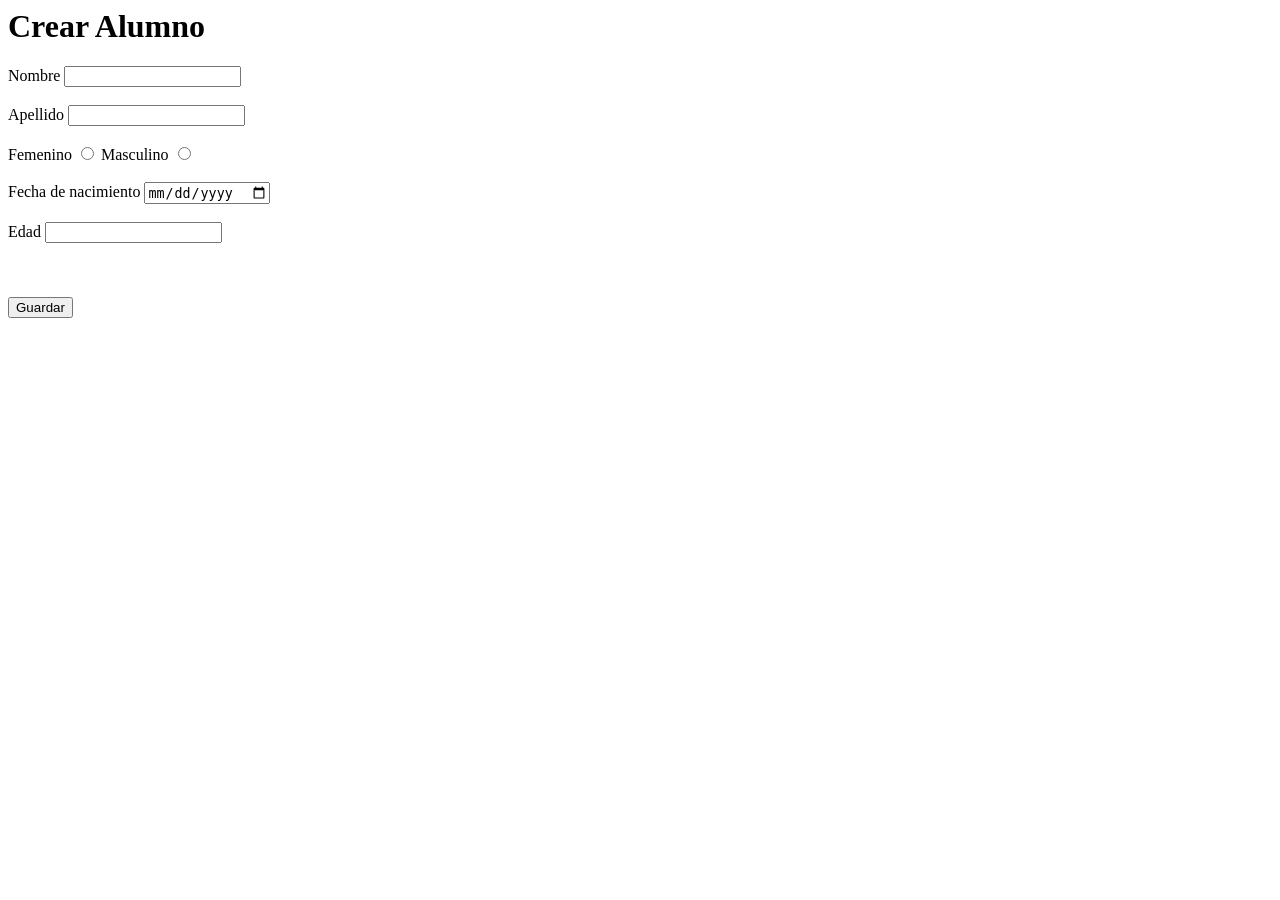
<file: 2024/EjemploHTML/index.html>
<html xmlns="http://www.w3.org/1999/xhtml">
<head>
    <title></title>
    <meta name="viewport" content="width=device-width, initial-scale=1.0">

</head>
<body>

    <!--  Ejercio: Crear un formulario para crear un alumno
            Debe tener los campos, nombre, apellido, sexo,
            fecha de nacimiento y edad.
    -->
    <h1>Crear Alumno</h1>

    <form>
        <label>Nombre</label>
        <input type="text" id="nombre" />
        <br />
        <br />
        <label>Apellido</label>
        <input type="text" id="apellido" />
        <br />
        <br />
        <label>Femenino</label>
        <input type="radio" name="sexo" />
        <label>Masculino</label>
        <input type="radio" name="sexo" value="" />
        <br />
        <br />
        <label>Fecha de nacimiento</label>
        <input type="date" />
        <br />
        <br />
        <label>Edad</label>
        <input type="number" />
        <br />
        <br />
        <label id="nombreapellido"></label>
        <br />
        <br />
        <button onclick="miFuncion()">Guardar</button>
    </form>
    <script src="script.js"></script>

</body>
</html>
</file>
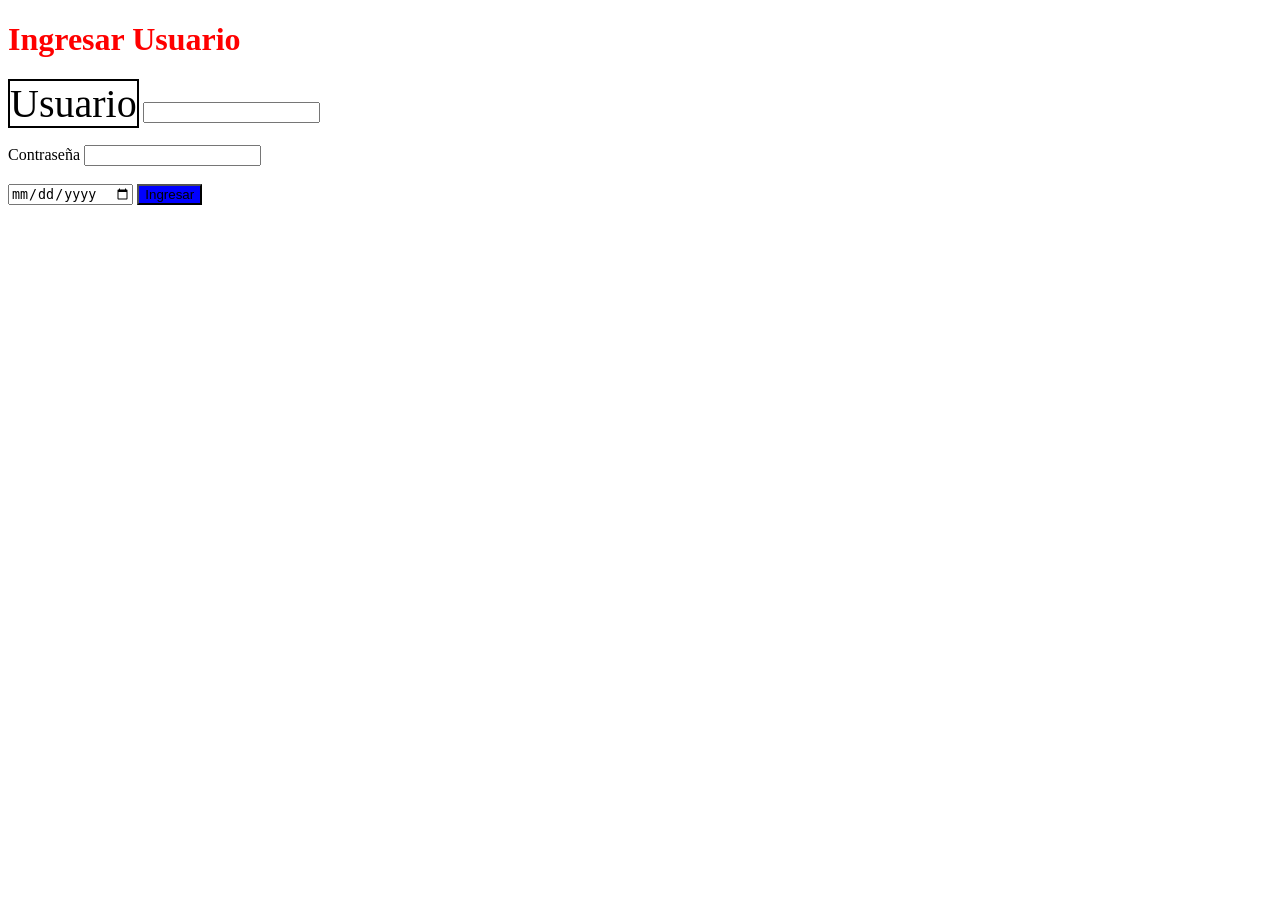
<file: 2025/ProgramaciónWeb/index.html>
<!DOCTYPE html>
<html lang="en">
<head>
    <meta charset="UTF-8">
    <meta name="viewport" content="width=device-width, initial-scale=1.0">
    <title>Prueba</title>
    <link rel="stylesheet" href="estilos.css">
</head>
<body>
    <h1 id="titulo">Ingresar Usuario</h1>
    
    <label class="claseLabel">Usuario</label>
    <input type="text">
    <br><br>
    <label>Contraseña</label>
    <input type="password">
    <br><br>

    <input type="date">
    <button onclick="miFuncion()">Ingresar</button>

    <script src="scripts.js">
    </script>
</body>
</html>
</file>
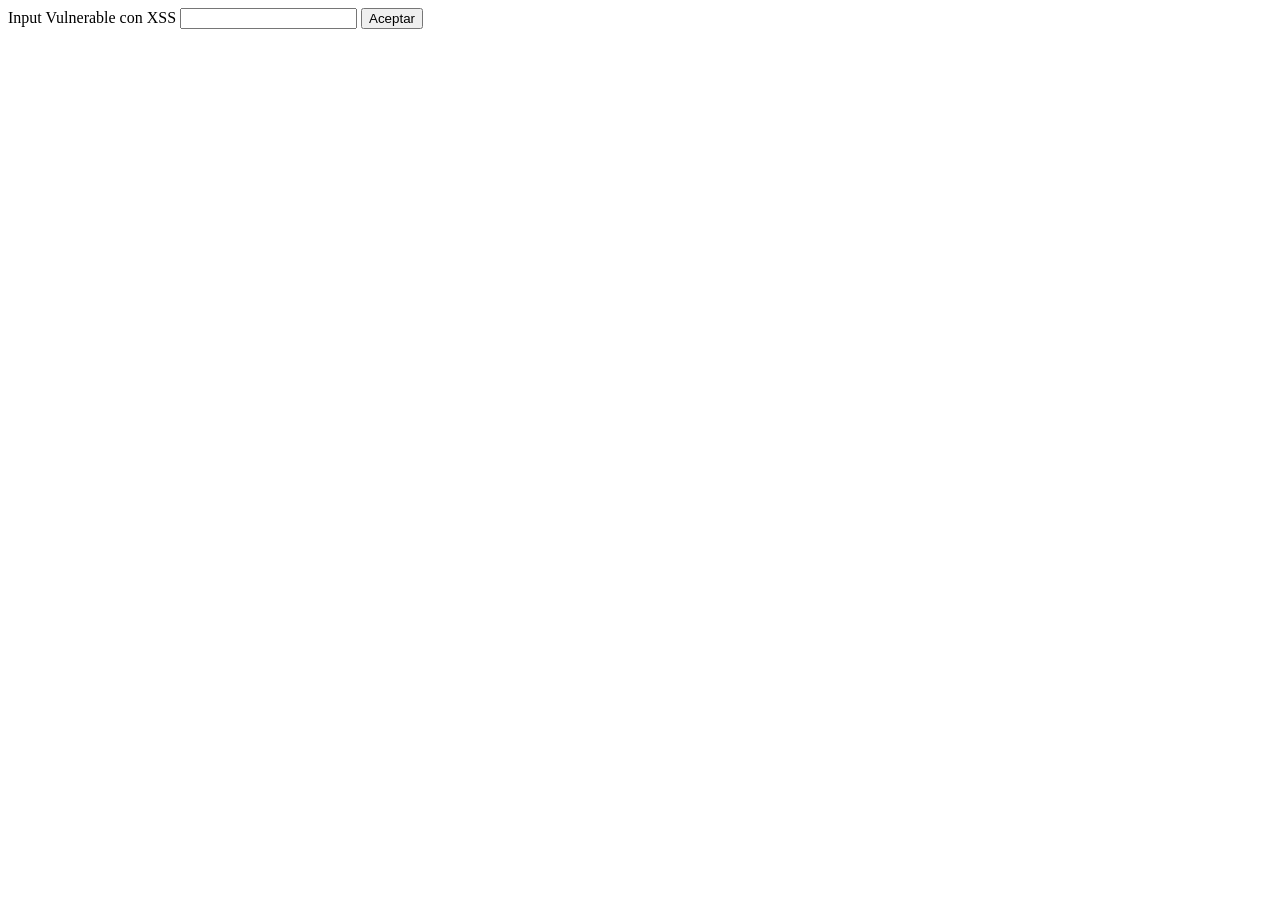
<file: 2024/EjemploXSS/EjemploXSS.html>
<!DOCTYPE html>
<html lang="en">
<head>
    <meta charset="UTF-8">
    <title>EjemploXSS</title>
</head>
<body>
    <label>Input Vulnerable con XSS</label>
    <input id="inputVulnerable" onchange="funcionAceptar()"></input>

    <button onclick="funcionAceptar()">Aceptar</button>

    <br><br>
    <div id="div"></div>
    <script>
        function funcionAceptar(){
            //Ejemplo <img src='x' onerror='alert(1)'>
            let inputUsuario = document.querySelector("#inputVulnerable").value;
            
            document.querySelector("#div").innerHTML = inputUsuario;
            
        }
    </script>
</body>
</html>
</file>
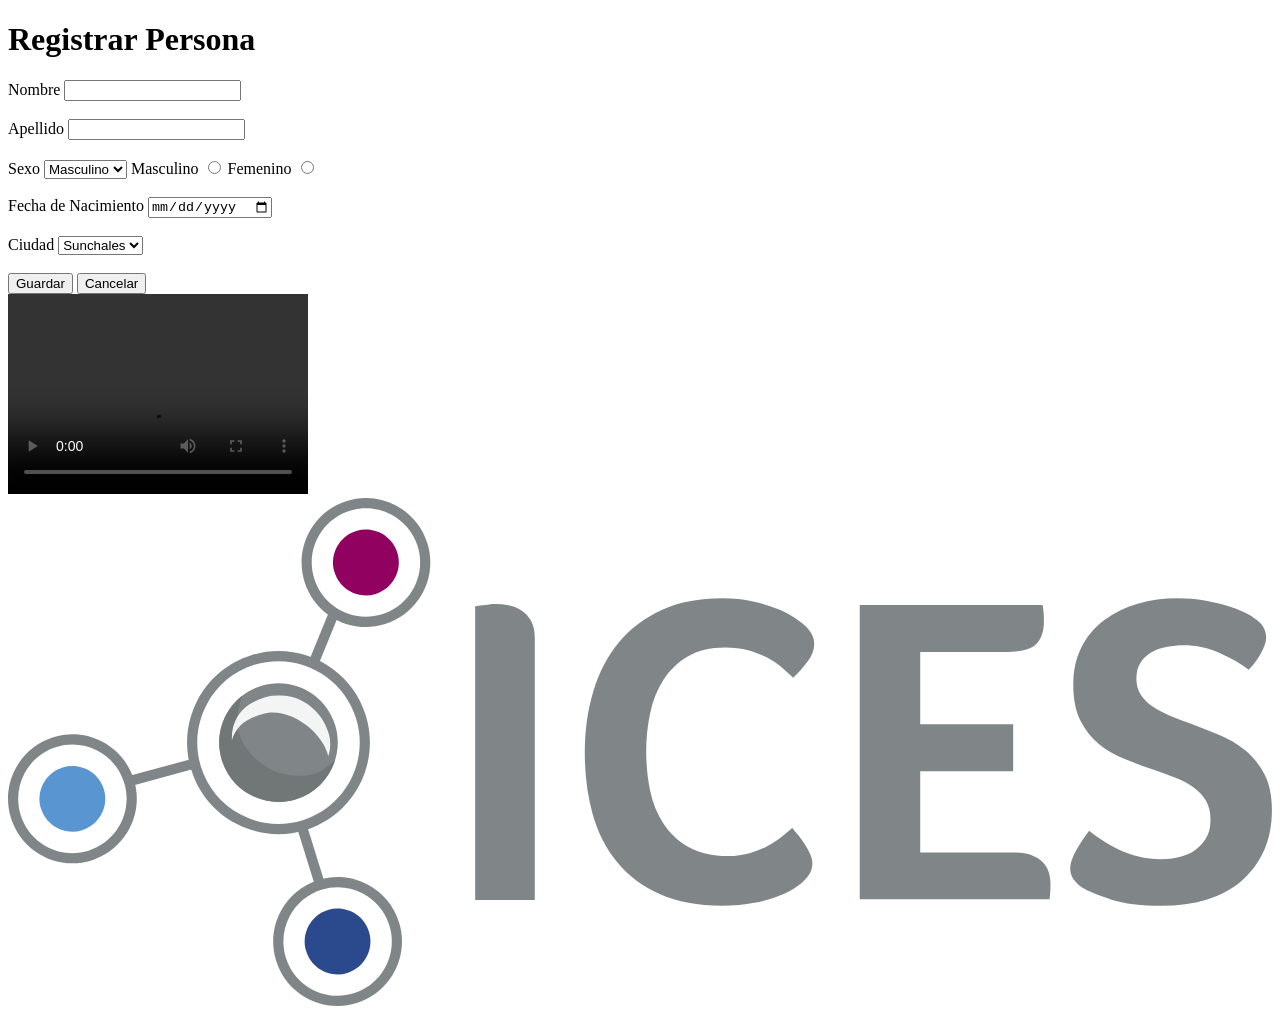
<file: 2025/ProgramaciónWeb/Ejercicio1HTML/ejercicio1.html>
<!DOCTYPE html>
<html lang="en">
<head>
    <meta charset="UTF-8">
    <meta name="viewport" content="width=device-width, initial-scale=1.0">
    <title>Document</title>
</head>
<body>
    <form action="">
    <h1>Registrar Persona</h1>
    <label>Nombre</label>
    <input type="text" id="nombre">
    <br><br>
    <label>Apellido</label>
    <input type="text" id="apellido">
    <br><br>
    <label>Sexo</label>
    <select>
        <option>Masculino</option>
        <option>Femenino</option>
    </select>

    <label>Masculino</label>
    <input name="Sexo" type="radio">
    <label >Femenino</label>
    <input name="Sexo" type="radio">
    <br><br>

    <label>Fecha de Nacimiento</label>
    <input type="date" id="fecha">
    <br><br>

    <label>Ciudad</label>
    <select>
        <option>Sunchales</option>
        <option>Rafaela</option>
        <option>Ataliva</option>
    </select>
    <br><br>

    <button>Guardar</button>
    <button type="reset">Cancelar</button>
    </form>

    <video height="200" width="300" controls>
     <source src="C:\Users\emibu\Videos\Captures\Tutorial_ Creación de una API web basada en controlador con ASP.NET Core _ Microsoft Learn - Google Chrome 2025-04-10 19-13-07.mp4"
      type="video/mp4">
    </video>
    
    <img src="ices.svg" alt="">
</body>
</html>
</file>
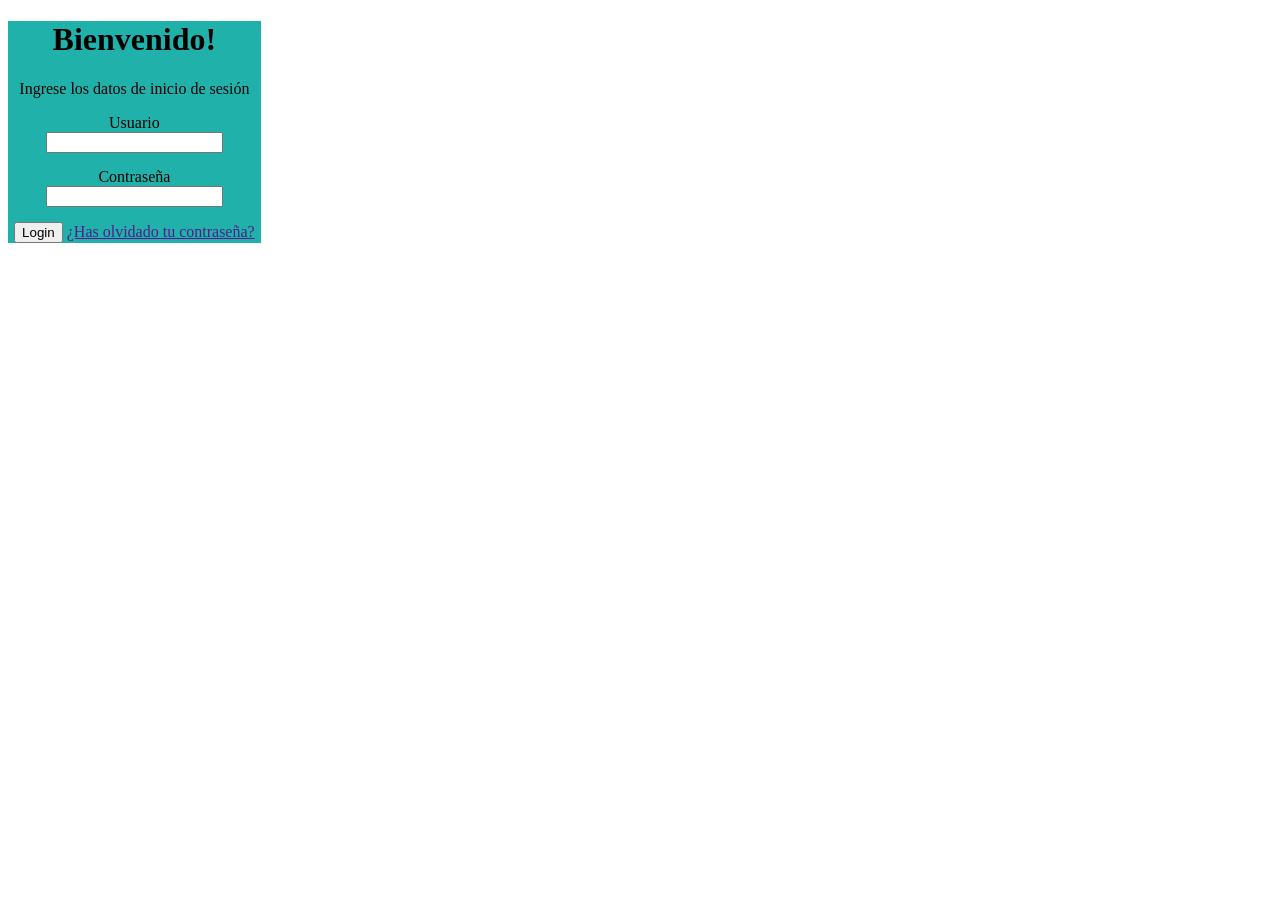
<file: 2025/ProgramaciónWeb/Ejercicio2/ejerciciodos.html>
<!DOCTYPE html>
<html lang="en">

<head>
    <meta charset="UTF-8">
    <meta name="viewport" content="width=device-width, initial-scale=1.0">
    <title>Ejercicio Dos</title>
    <link href="ejerciciodos.css" rel="stylesheet" />
</head>

<body>
    <div class="fondo">
        <h1 class="titulo">Bienvenido!</h1>
        <p>Ingrese los datos de inicio de sesión</p>
        <div class="grupo-input">
            <label>Usuario</label>
            <input type="text" />
        </div>
        <div class="grupo-input">
            <label>Contraseña</label>
            <input type="password" />
        </div>

        <button>Login</button>
        <a href="">¿Has olvidado tu contraseña?</a>
    </div>
</body>

</html>
</file>
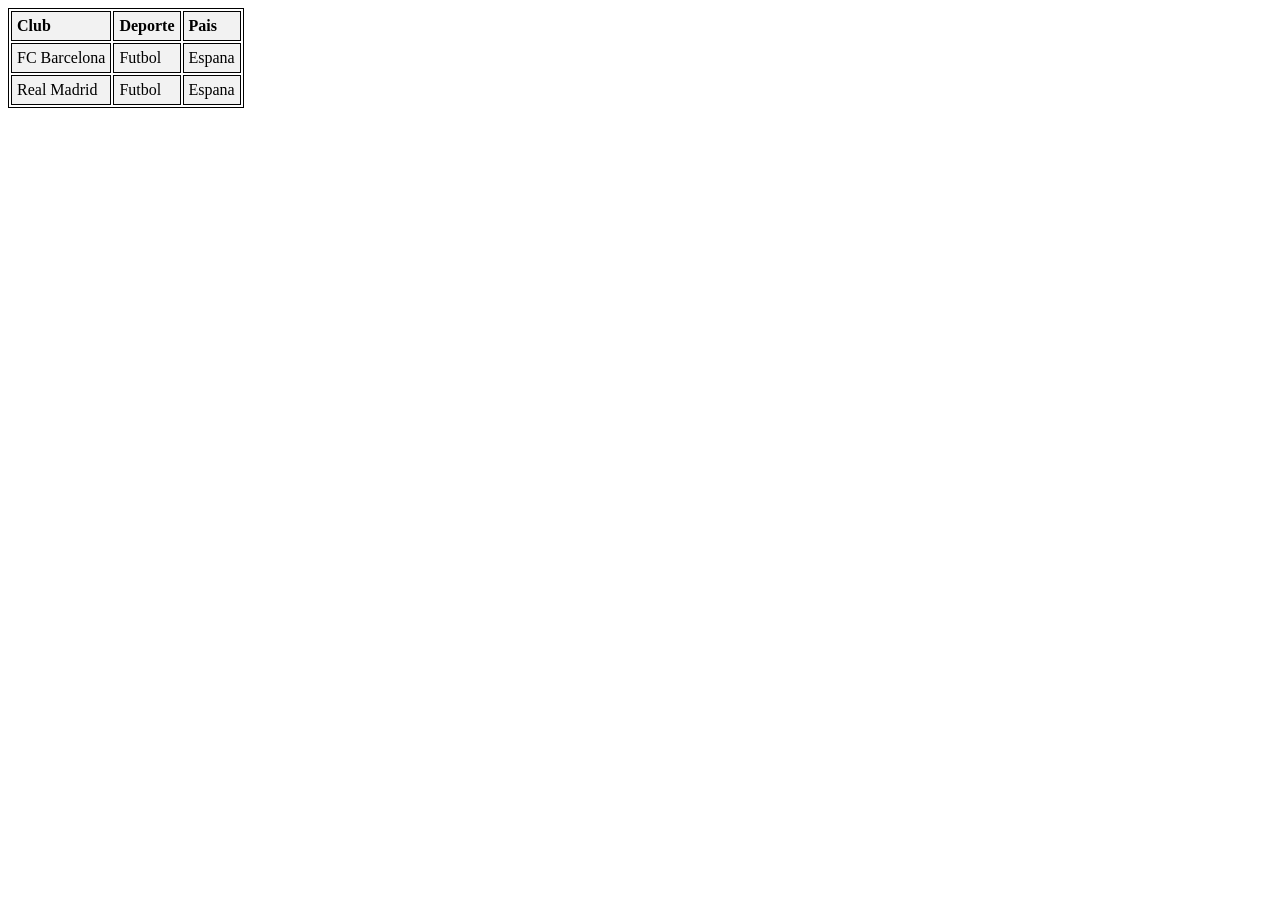
<file: 2025/ProgramaciónWeb/Ejercicio3/ejercicio3.html>
<!DOCTYPE html>
<html lang="en">
<head>
    <meta charset="UTF-8">
    <meta name="viewport" content="width=device-width, initial-scale=1.0">
    <link rel="stylesheet" href="ejercicio3.css">
    <title>Document</title>
</head>
<body>
    <table>
        <tr>
            <th>Club</th>
            <th>Deporte</th>
            <th>Pais</th>
        </tr>
        <tr>
            <td>FC Barcelona</td>
            <td>Futbol</td>
            <td>Espana</td>
        </tr>
        <tr>
            <td>Real Madrid</td>
            <td>Futbol</td>
            <td>Espana</td>
        </tr>
    </table>
</body>
</html>
</file>
<file: 2025/ProgramaciónWeb/estilos.css>
button {
    background-color: blue;
}

button:hover {
    background-color: red;
}
#titulo {
    color: red;
}

.claseLabel {
    font-size: 40px;
    border-style: solid;
    border-color: black;
    border-width: 2px;
}
</file>
<file: 2025/ProgramaciónWeb/Ejercicio2/ejerciciodos.css>
.fondo {
    background-color: lightseagreen;
    width: 20%;
    text-align: center;
}

.grupo-input {
    margin-bottom: 15px;
}

.grupo-input label {
    display: inline-block;
    width: 80px;
}
</file>
<file: 2025/ProgramaciónWeb/Ejercicio3/ejercicio3.css>
table, th, td {
	border: 1px solid black; /*formato de la tabla*/
}

th, td {
	padding: 5px; /*espacio entre el texto y el borde*/
	text-align: left; /*alineo el texto a la izquierda*/
	background-color: #f2f2f2; /*color de fondo de la tabla*/
}
</file>
